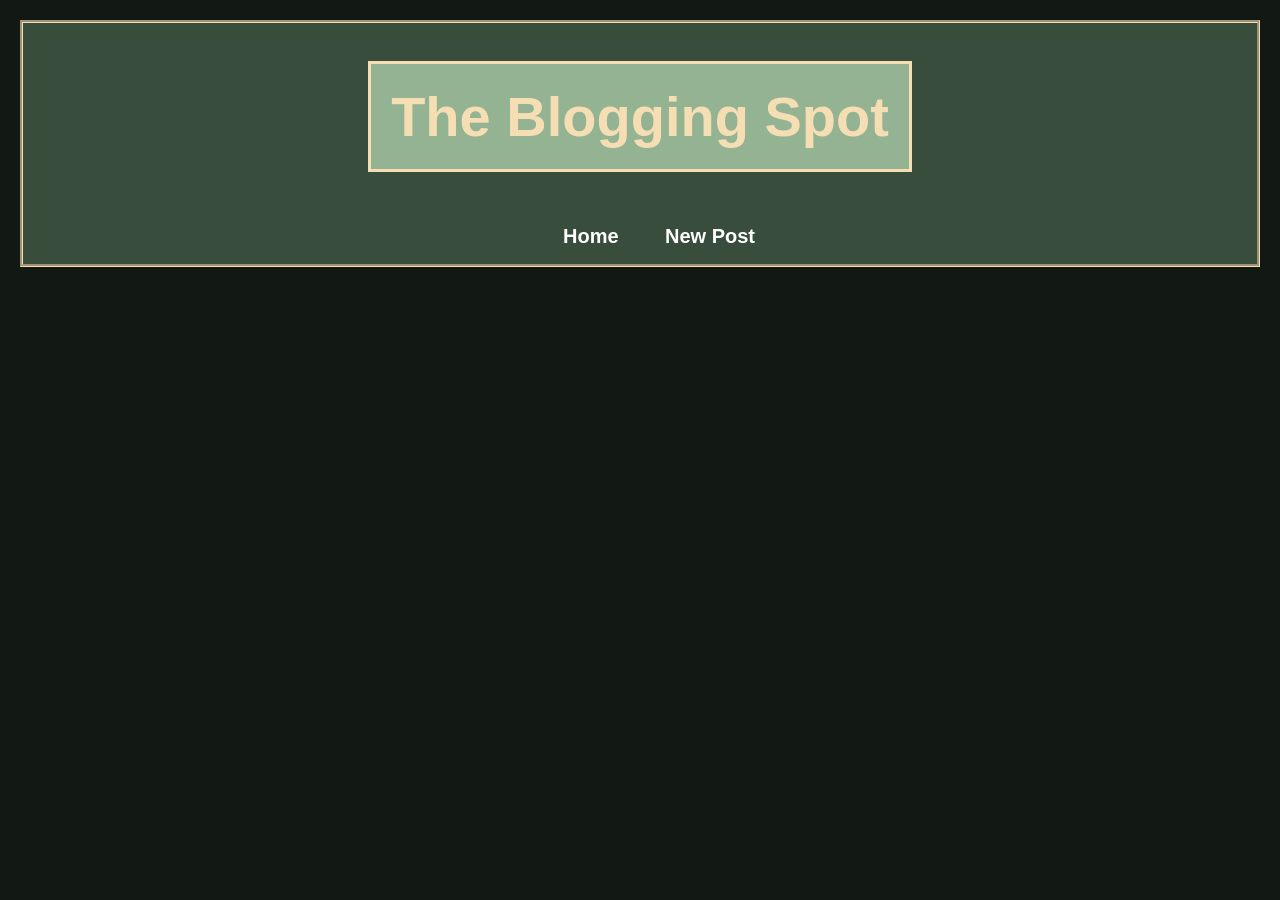
<file: index.html>
<!DOCTYPE html>
<html lang="en">
<head>
    <meta charset="UTF-8">
    <meta name="viewport" content="width=device-width, initial-scale=1.0">
    <title>Dynamic Blog Website</title>
    <script src="script.js"></script>
    <link rel="stylesheet" href="styles.css">
</head>
<body>
     <header class="main-header">
        <div class="header-content">
            <h1 class="site-title">The Blogging Spot</h1>
            <nav class="main-nav">
                <ul class="nav-list">
                    <li><a href="#home-page" data-section="home-page">Home</a></li>
                    <li><a href="new-post.html" data-section="create-post">New Post</a></li>
                </ul>
            </nav>
        </div>
    </header>


<div id="posts"></div>
</body>
</html>
</file>
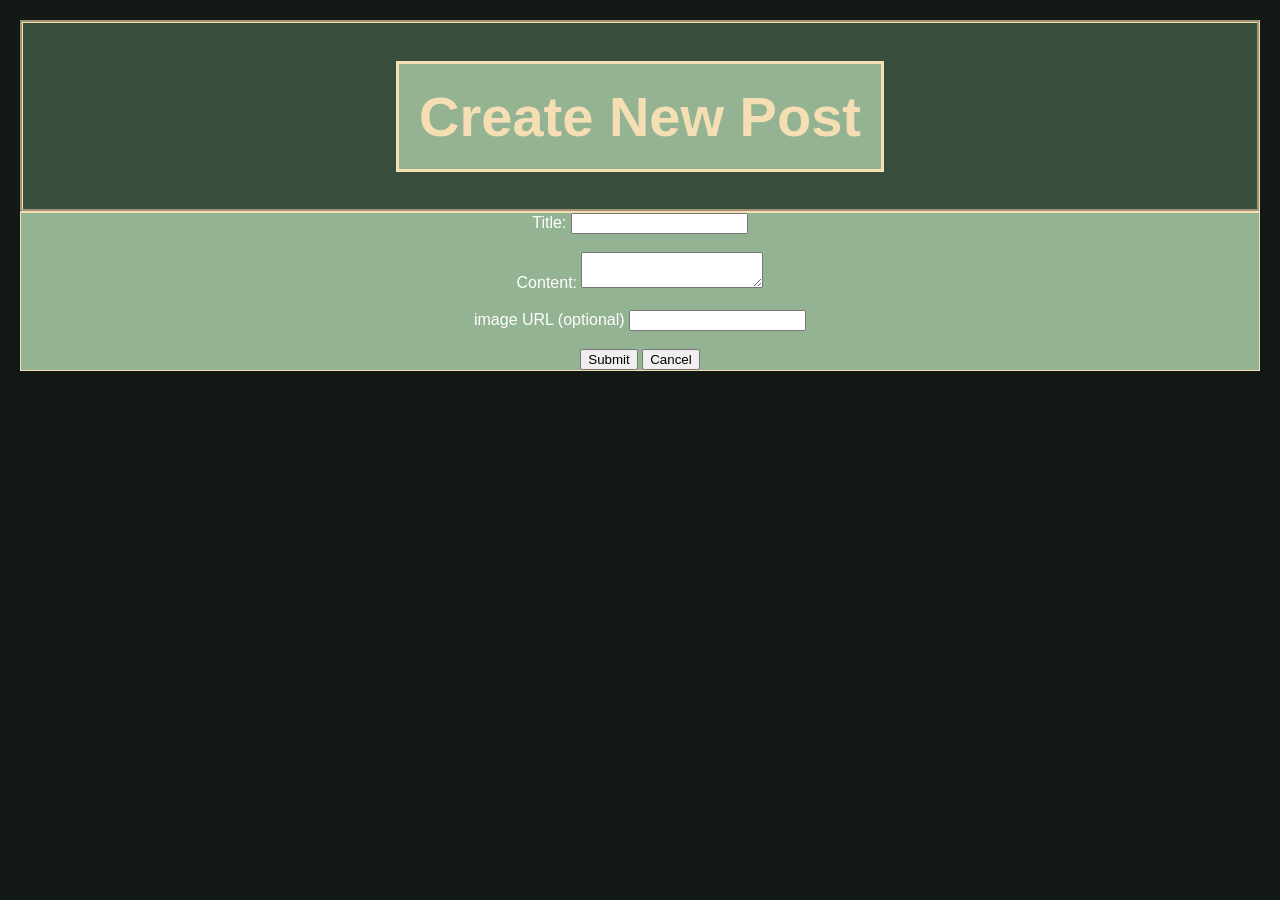
<file: new-post.html>
<!DOCTYPE html>
<html lang="en">
<head>
    <meta charset="UTF-8">
    <meta name="viewport" content="width=device-width, initial-scale=1.0">
    <title>New Post</title>
    <link rel="stylesheet" href="styles.css">
</head>
<body>
    <header class="main-header">
        <div class="header-content">
            <h1 class="site-title">Create New Post</h1>
        </div>
    </header>

    <main>
        <form id="postForm">

            <label for="title">Title:</label>
            <input type="text" id="title" required>

            <br><br>

            <label for="content">Content:</label>
            <textarea id="content" required></textarea>

            <br><br>

            <label for="image">image URL (optional)</label>
            <input type="text" id="image">

            <br><br>

            <button type="submit">Submit</button>
            <button type="button" onclick="window.location.href='index.html'">Cancel
            </button>

        </form>
    </main>

    <script src="script.js"></script>
    
</body>
</html>
</file>
<file: styles.css>
body {
    font-family: 'Lucida Sans', 'Lucida Sans Regular', 'Lucida Grande', 'Lucida Sans Unicode', Geneva, Verdana, sans-serif;
    padding: 20px;
    margin: 0 auto;
    background-color:rgb(18, 24, 19);
}

.main-header {
    margin: 0 auto;
    background-color:rgb(57, 77, 60);
    border-style: groove;
    border-color: wheat;

}
.header-content {
    display: flex;
    flex-direction: column;
    align-items: center;
}

.site-title {
    font-size: 3.5rem;
    color: wheat;
    border-style: solid;
    background-color: rgb(147, 179, 146);
    border-color:wheat;
    padding: 20px;

}

.main-nav {
    margin: 0 auto;
}

.nav-list {
    text-align: right;
    display: block;
    list-style: decimal;
}

.nav-list li {
    display: inline;
    margin-right: 2px;
    padding: 20px;

}

.nav-list a {
    display: inline-block;
    color: white;
    text-decoration: none;
    font-weight: bolder;
    font-size: 20px;

}

.nav-list a:hover {
    color: rgb(147, 179, 146);
}

#posts {
    display: grid;
    grid-template-columns: repeat(3, 1fr);
    gap: 20px;
    padding: 20px;
}
.post {
    border: 1px solid wheat;
    text-align: center;
    color: white;
    background-color: rgb(147, 179, 146);
}

.post-title {
    font-size: 4rem;
    color: white;
}

.post-content {
    font-size: 16px;
}

.post-image {
    border-radius: 8px;
    width: 80%;
}

.delete-Btn {
    display: block;
    margin: 20px auto;
    font-size: 20px;
    padding: 8px 30px;
    color:rgb(0, 0, 0);
    background-color: wheat;
    border-radius: 10px;
    cursor: pointer;
}

.edit-Btn {
    display: block;
    margin: 20px auto;
    font-size: 20px;
    padding: 8px 30px;
    color:rgb(0, 0, 0);
    background-color: wheat;
    border-radius: 10px;
    cursor: pointer;
}

#postForm {
    border: 1px solid wheat;
    text-align: center;
    color: white;
    background-color: rgb(147, 179, 146);
}

.post-form {
    border: 1px solid wheat;
    text-align: center;
    color: white;
    background-color: rgb(147, 179, 146);
}
</file>
